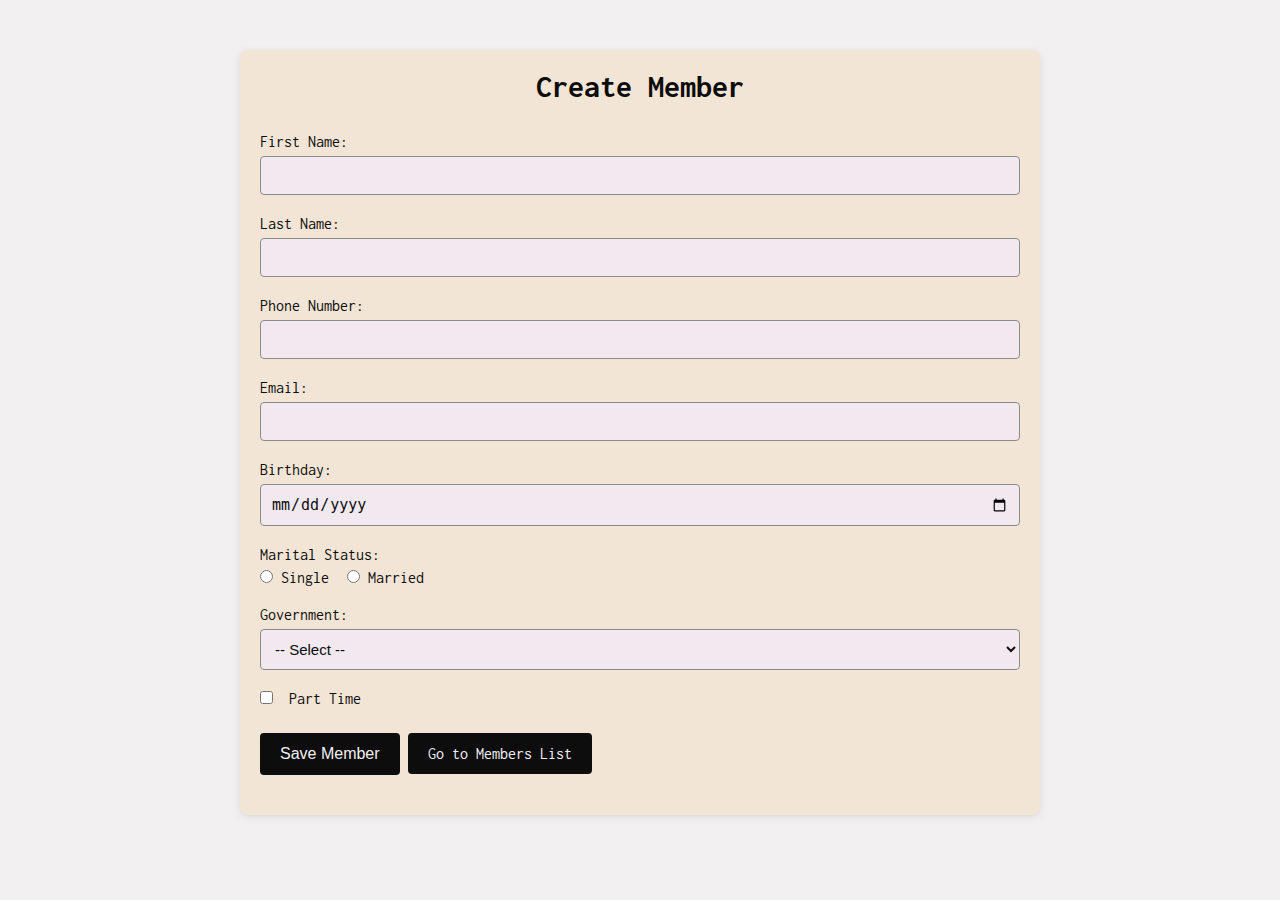
<file: index.html>
<!DOCTYPE html>
<html lang="en">

<head>
    <meta charset="UTF-8">
    <meta name="viewport" content="width=device-width, initial-scale=1.0">
    <meta name="description" content="create member page">
    <link rel="shortcut icon" href="./assets/images/person.png" type="image/png">
    <link rel="stylesheet" href="./assets/css/create.css">
    <title>Create Member</title>
    <script src="./assets/js/validate.js" defer></script>
</head>

<body>

    <div class="container">
        <h1>Create Member</h1>

        <form id="memberForm">

            <div>
                <label for="firstName">First Name:</label>
                <input type="text" id="firstName" name="firstName">
                <div id="firstNameError"></div>
            </div>

            <div>
                <label for="lastName">Last Name:</label>
                <input type="text" id="lastName" name="lastName">
                <div id="lastNameError"></div>
            </div>

            <div>
                <label for="phone">Phone Number:</label>
                <input type="text" id="phone" name="phone">
                <div id="phoneError"></div>
            </div>

            <div>
                <label for="email">Email:</label>
                <input type="text" id="email" name="email">
                <div id="emailError"></div>
            </div>

            <div>
                <label for="birthday">Birthday:</label>
                <input type="date" id="birthday" name="birthday">
                <div id="birthdayError"></div>
            </div>

            <div>
                <label>Marital Status:</label>
                <div class="marital">
                    <input type="radio" id="single" name="maritalStatus" value="Single">
                    <label for="single">Single</label>
                    <input type="radio" id="married" name="maritalStatus" value="Married">
                    <label for="married">Married</label>
                </div>
                <div id="maritalStatusError"></div>
            </div>

            <div>
                <label for="government">Government:</label>
                <select id="government" name="government">
                    <option value="">-- Select --</option>
                    <option value="Cairo">Cairo</option>
                    <option value="Benisuef">Benisuef</option>
                    <option value="Alexandria">Alexandria</option>
                </select>
                <div id="governmentError"></div>
            </div>

            <div>
                <input type="checkbox" id="partTime" name="partTime">
                <label class="partLabel" for="partTime">Part Time</label>
            </div>

            <div>
                <button type="submit">Save Member</button>
                <a id="goToMembersPage" href="./members.html">Go to Members List</a>
            </div>

        </form>

    </div>

</body>

</html>
</file>
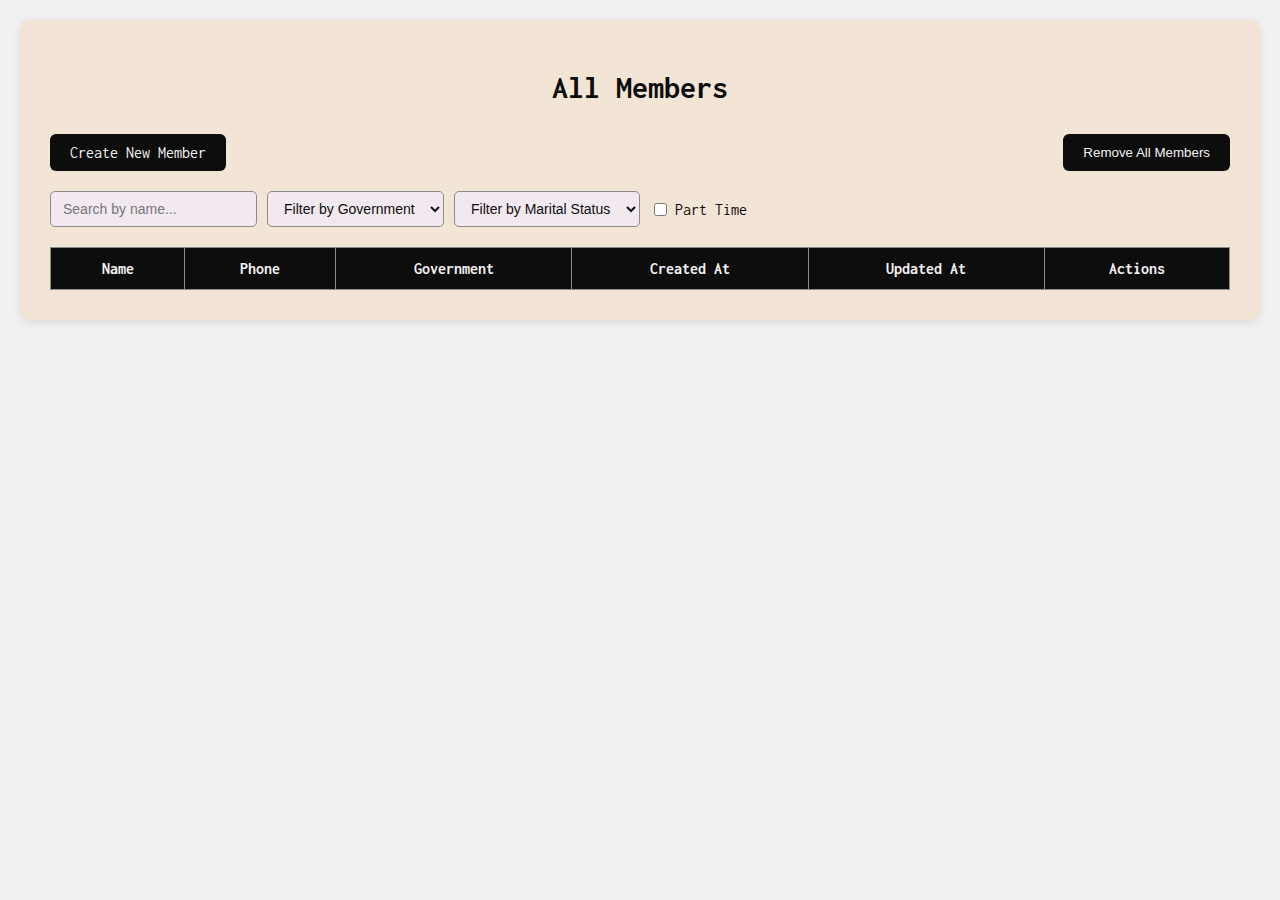
<file: members.html>
<!DOCTYPE html>
<html lang="en">

<head>
    <meta charset="UTF-8">
    <meta name="viewport" content="width=device-width, initial-scale=1.0">
    <meta name="description" content="create member page">
    <link rel="shortcut icon" href="./assets/images/group.png" type="image/png">
    <link rel="stylesheet" href="./assets/css/members.css">
    <title>Members</title>
    <script src="./assets/js/members.js" defer></script>
</head>

<body>
    <div class="container">
        <h1>All Members</h1>

        <div class="actions">
            <a href="./index.html" id="createMemberBtn">Create New Member</a>
            <button id="removeAllBtn">Remove All Members</button>
        </div>

        <div class="filters">
            <input type="text" id="searchInput" placeholder="Search by name...">

            <select id="filterGovernment">
                <option value="">Filter by Government</option>
                <option value="Cairo">Cairo</option>
                <option value="Benisuef">Benisuef</option>
                <option value="Alexandria">Alexandria</option>
            </select>

            <select id="filterMarital">
                <option value="">Filter by Marital Status</option>
                <option value="Single">Single</option>
                <option value="Married">Married</option>
            </select>

            <label>
                <input type="checkbox" id="filterPartTime"> Part Time
            </label>
        </div>

        <table id="membersTable">
            <thead>
                <tr>
                    <th>Name</th>
                    <th>Phone</th>
                    <th>Government</th>
                    <th>Created At</th>
                    <th>Updated At</th>
                    <th>Actions</th>
                </tr>
            </thead>
            <tbody id="tableBody">
                <!-- Members will be added here by JavaScript -->
            </tbody>
        </table>
    </div>

    <!-- Member Details Modal -->
    <div id="memberModal" class="modal">
        <div class="modal-content">
            <span class="closeBtn">&times;</span>
            <h2>Member Details</h2>
            <div id="modalDetails">
                <p><b>Name:</b> <span id="userName"></span></p>
                <p><b>Phone:</b> <span id="userPhone"></span></p>
                <p><b>Mail:</b> <span id="userMail"></span></p>
                <p><b>Birthday:</b> <span id="userBirth"></span></p>
                <p><b>Marital Status:</b> <span id="userStatus"></span></p>
                <p><b>Government:</b> <span id="userGovern"></span></p>
                <p><b>Part Time:</b> <span id="userPart"></span></p>
                <p><b>Created At:</b> <span id="userCreated"></span></p>
                <p><b>Updated At:</b> <span id="userUpdated"></span></p>
            </div>
        </div>
    </div>
</body>

</html>
</file>
<file: assets/css/create.css>
@import url('https://fonts.googleapis.com/css2?family=Inconsolata:wght@200..900&display=swap');

* {
    margin: 0;
    padding: 0;
    box-sizing: border-box;
}

body {
    background-color: #F2F0F0;
    color: #0D0D0D;
    font-family: "Inconsolata", 'Courier New', Courier, monospace;
}

a {
    text-decoration: none;
}

.container {
    max-width: 800px;
    margin: 50px auto;
    padding: 20px;
    background-color: #F2E5D5;
    border-radius: 8px;
    box-shadow: 0 2px 8px rgba(13, 13, 13, 0.1);
}

h1 {
    text-align: center;
    margin-bottom: 30px;
    color: #0D0D0D;
}

form div {
    margin-bottom: 20px;
}

label {
    display: block;
    margin-bottom: 6px;
    font-size: 16px;
    color: #0D0D0D;
}

.marital label {
    display: inline-block;
    margin-right: 10px;
    margin-bottom: 0;
}

.partLabel {
    display: inline-block;
}

input[type="text"],
input[type="date"],
select {
    width: 100%;
    padding: 10px;
    border: 1px solid #8C8C8C;
    border-radius: 4px;
    background-color: #F2E9F0;
    color: #0D0D0D;
    font-size: 15px;
}

input[type="checkbox"] {
    margin-right: 8px;
}

#firstNameError,
#lastNameError,
#phoneError,
#emailError,
#birthdayError,
#maritalStatusError,
#governmentError {
    color: #d50000;
    font-size: 14px;
    margin-top: 4px;
}

button,
a {
    background-color: #0D0D0D;
    color: #F2F0F0;
    padding: 12px 20px;
    border: none;
    border-radius: 4px;
    font-size: 16px;
    cursor: pointer;
    transition: background-color 0.3s ease;
}

button:hover {
    background-color: #545454;
}

#goToMembersPage {
    text-align: center;
    margin: 20px auto 0;
    background-color: #0D0D0D;
    color: #F2F0F0;
    padding: 12px 20px;
    border: none;
    border-radius: 4px;
    font-size: 16px;
    cursor: pointer;
}

#goToMembersPage:hover {
    background-color: #8C8C8C;
}
</file>
<file: assets/css/members.css>
@import url('https://fonts.googleapis.com/css2?family=Inconsolata:wght@200..900&display=swap');

body {
    font-family: "Inconsolata", 'Courier New', Courier, monospace;
    background: #F2F0F0;
    margin: 0;
    padding: 20px;
    color: #0D0D0D;
}

a {
    text-decoration: none;
}

.container {
    max-width: 1250px;
    margin: auto;
    background: #F2E5D5;
    padding: 30px;
    border-radius: 10px;
    box-shadow: 0 2px 8px rgba(13, 13, 13, 0.1);
}

h1 {
    text-align: center;
    margin-bottom: 30px;
    color: #0D0D0D;
}

.actions {
    display: flex;
    justify-content: space-between;
    margin-bottom: 20px;
}

.actions button,
#createMemberBtn {
    padding: 10px 20px;
    background: #0D0D0D;
    color: #F2F0F0;
    border: none;
    border-radius: 6px;
    cursor: pointer;
    transition: background 0.3s ease;
}

.actions button:hover {
    background: #545454;
}

.filters {
    display: flex;
    flex-wrap: wrap;
    gap: 10px;
    margin-bottom: 20px;
}

.filters input,
.filters select {
    padding: 8px 12px;
    border-radius: 5px;
    border: 1px solid #8C8C8C;
    background-color: #F2E9F0;
    color: #0D0D0D;
    font-size: 14px;
}

.filters label {
    display: flex;
    align-items: center;
    gap: 5px;
    color: #0D0D0D;
}

table {
    width: 100%;
    border-collapse: collapse;
}

table thead {
    background: #0D0D0D;
    color: #F2F0F0;
}

table th,
table td {
    padding: 12px 15px;
    text-align: center;
    border: 1px solid #8C8C8C;
}

table tbody tr:nth-child(even) {
    background: #F2E9F0;
}

table button {
    margin: 0 4px;
    padding: 5px 10px;
    border: none;
    border-radius: 4px;
    cursor: pointer;
    font-family: inherit;
}

.editBtn {
    background: #ffc107;
    color: #0D0D0D;
}

.deleteBtn {
    background: #d50000;
    color: #F2F0F0;
}

.viewBtn {
    background: #555555;
    color: #F2F0F0;
}

/* Modal Styles */
.modal {
    display: none;
    position: fixed;
    z-index: 1000;
    left: 0;
    top: 0;
    width: 100%;
    height: 100%;
    background: rgba(13, 13, 13, 0.6);
    justify-content: center;
    align-items: center;
}

.modal-content {
    background: #F2E5D5;
    padding: 20px 30px;
    border-radius: 8px;
    max-width: 500px;
    width: 90%;
    box-shadow: 0 2px 8px rgba(13, 13, 13, 0.2);
}

.closeBtn {
    float: right;
    font-size: 22px;
    cursor: pointer;
    color: #0D0D0D;
}

.closeBtn:hover {
    color: #d50000;
}
</file>
